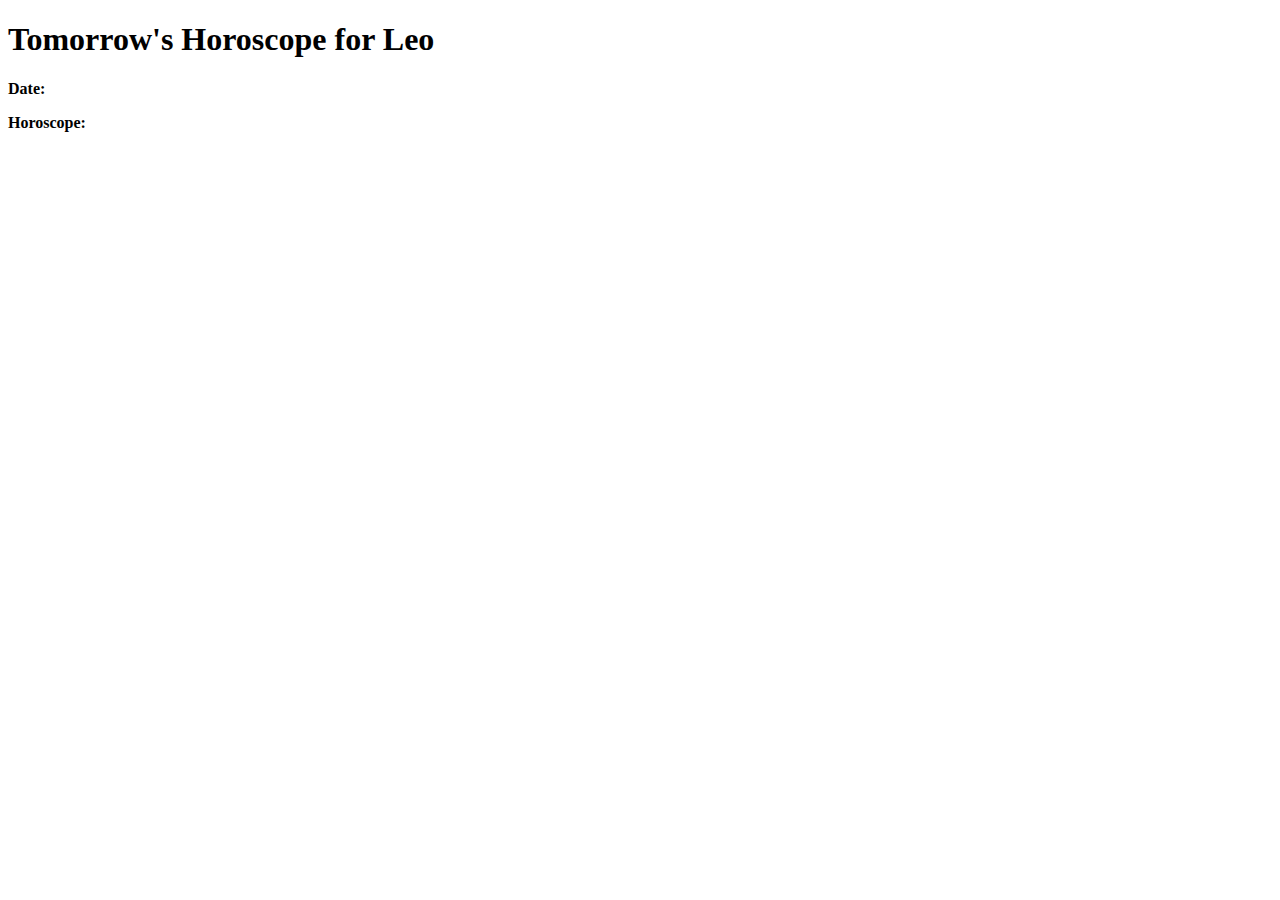
<file: test.html>
<!DOCTYPE html>
<html lang="en">
<head>
    <meta charset="UTF-8">
    <meta name="viewport" content="width=device-width, initial-scale=1.0">
    <title>Tomorrow's Horoscope for Leo</title>
</head>
<body>
    <h1>Tomorrow's Horoscope for Leo</h1>
    <p><strong>Date:</strong> <span id="date"></span></p>
    <p><strong>Horoscope:</strong></p>
    <p id="horoscope"></p>

    <script>
        fetch('https://api.allorigins.win/get?url=' + encodeURIComponent('https://horoscope-app-api.vercel.app/api/v1/get-horoscope/daily?sign=Pisces&day=TODAY'))
            .then(response => response.json())
            .then(data => {
                const horoscopeData = JSON.parse(data.contents).data;
                document.getElementById('date').textContent = horoscopeData.date;
                document.getElementById('horoscope').textContent = horoscopeData.horoscope_data;
                console.log("Date:", horoscopeData.date);
                console.log("Horoscope:", horoscopeData.horoscope_data);
            })
            .catch(error => console.error('Error fetching data:', error));
    </script>
</body>
</html>
</file>
